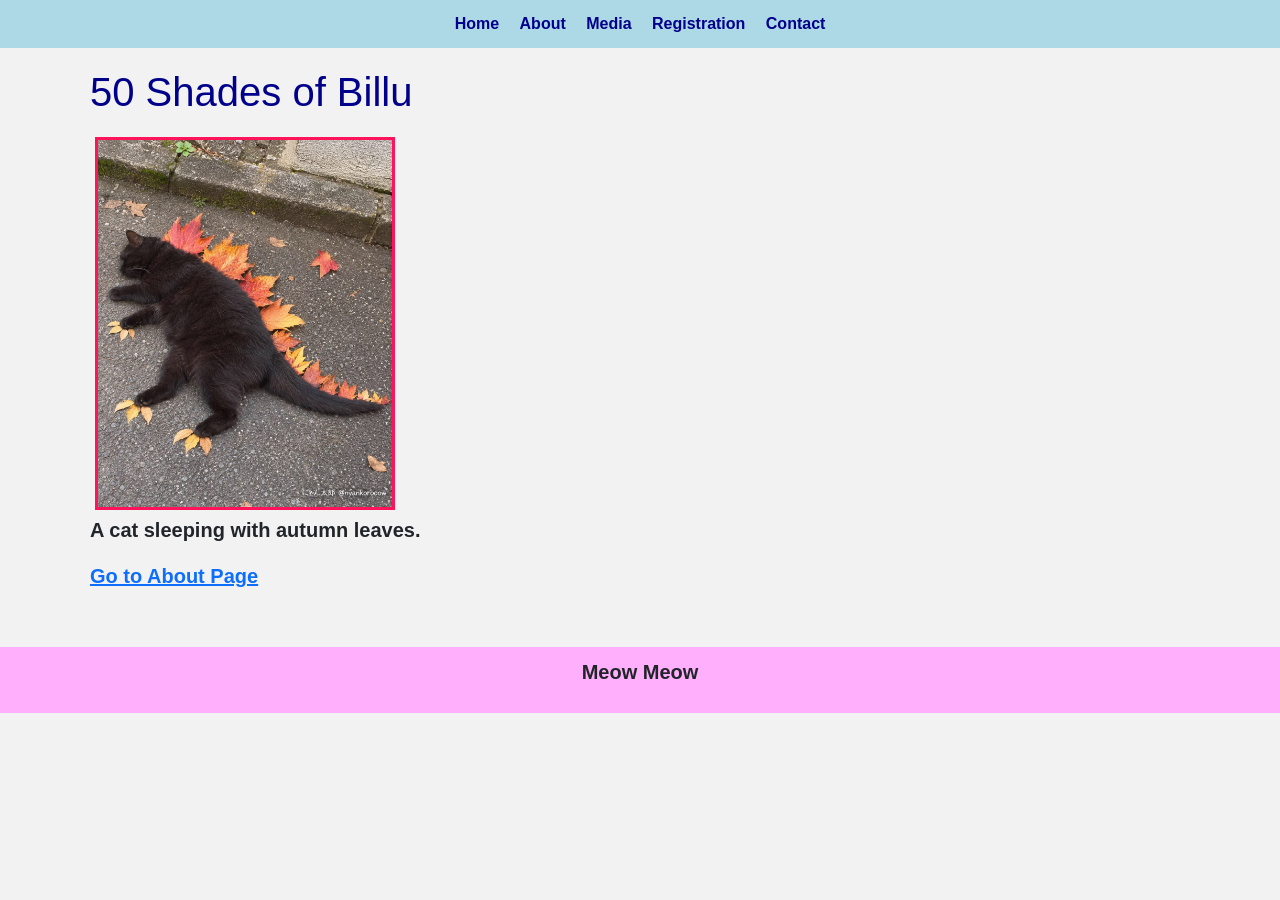
<file: index.html>
<!DOCTYPE html>
<html lang="en">
<head>
<meta charset="UTF-8">
<meta name="viewport" content="width=device-width, initial-scale=1">
<title>Home</title>
<link href="https://cdn.jsdelivr.net/npm/bootstrap@5.3.3/dist/css/bootstrap.min.css" rel="stylesheet">
<link rel="stylesheet" href="style.css">
</head>
<body>
<nav>
<a href="index.html">Home</a> 
<a href="about.html">About</a> 
<a href="media.html">Media</a> 
<a href="register.html">Registration</a> 
<a href="contact.html">Contact</a>
</nav>
<div class="container">
<h1>50 Shades of Billu</h1>
<p></p>
<img src="images/leaf-cat.jpg" class="img-fluid pic" width="300" alt="Black cat sleeping with autumn leaves">
<p>A cat sleeping with autumn leaves.</p>
<p><a href="about.html">Go to About Page</a></p>
</div>
<footer>
<p>Meow Meow</p>
</footer>
</body>
</html>
</file>
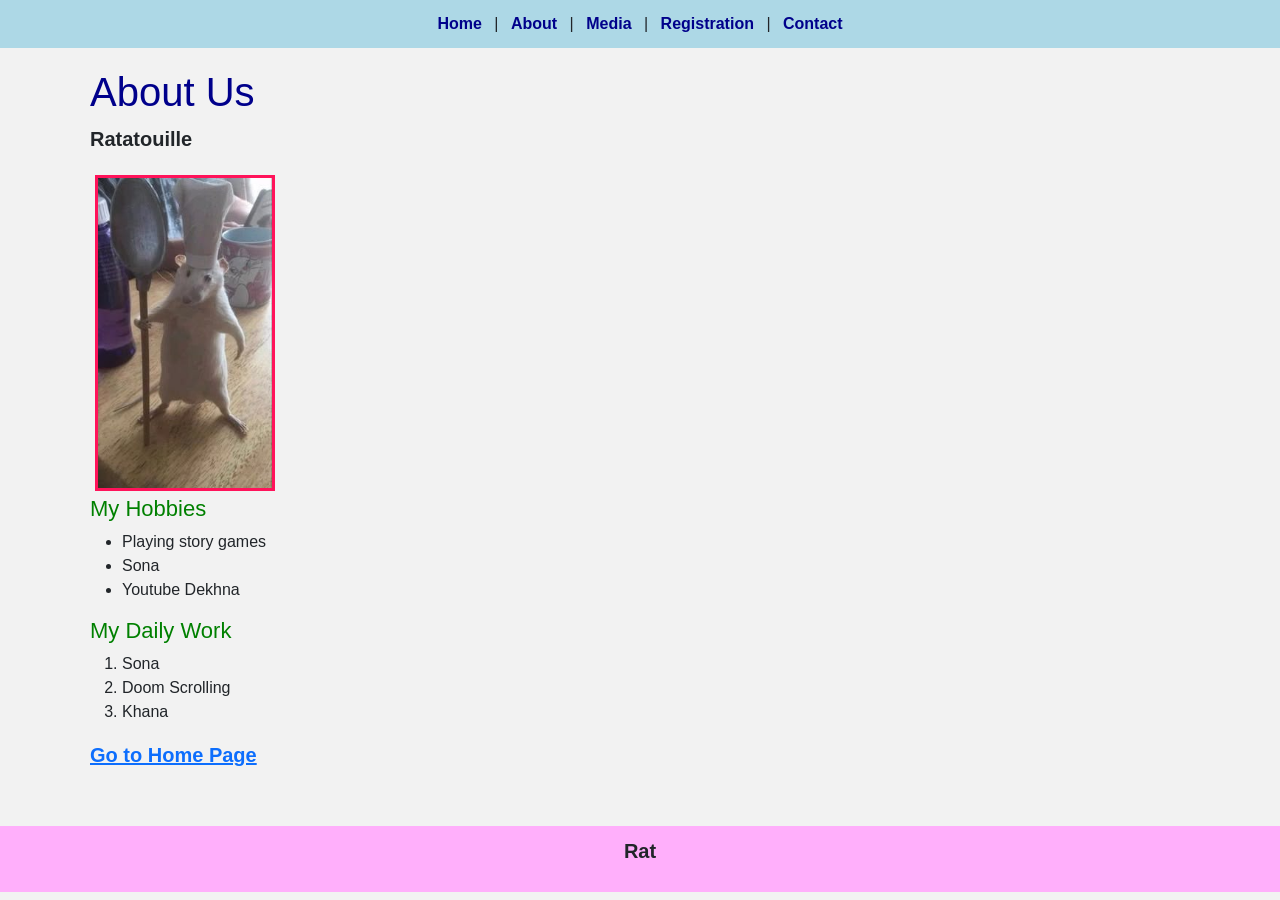
<file: about.html>
<!DOCTYPE html>
<html lang="en">
<head>
<meta charset="UTF-8">
<meta name="viewport" content="width=device-width, initial-scale=1">
<title>About</title>
<link href="https://cdn.jsdelivr.net/npm/bootstrap@5.3.3/dist/css/bootstrap.min.css" rel="stylesheet">
<link rel="stylesheet" href="style.css">
</head>
<body>
<nav>
<a href="index.html">Home</a> |
<a href="about.html">About</a> |
<a href="media.html">Media</a> |
<a href="register.html">Registration</a> |
<a href="contact.html">Contact</a>
</nav>
<div class="container">
<h1>About Us</h1>
<p>Ratatouille</p>
<img src="images/chef-rat.jpg" class="pic" width="180" alt="Rat dressed as a chef">
<h2>My Hobbies</h2>
<ul>
<li>Playing story games</li>
<li>Sona </li>
<li>Youtube Dekhna</li>
</ul>
<h2>My Daily Work</h2>
<ol>
<li>Sona</li>
<li>Doom Scrolling</li>
<li>Khana</li>
</ol>
<p><a href="index.html">Go to Home Page</a></p>
</div>
<footer>
<p>Rat</p>
</footer>
</body>
</html>
</file>
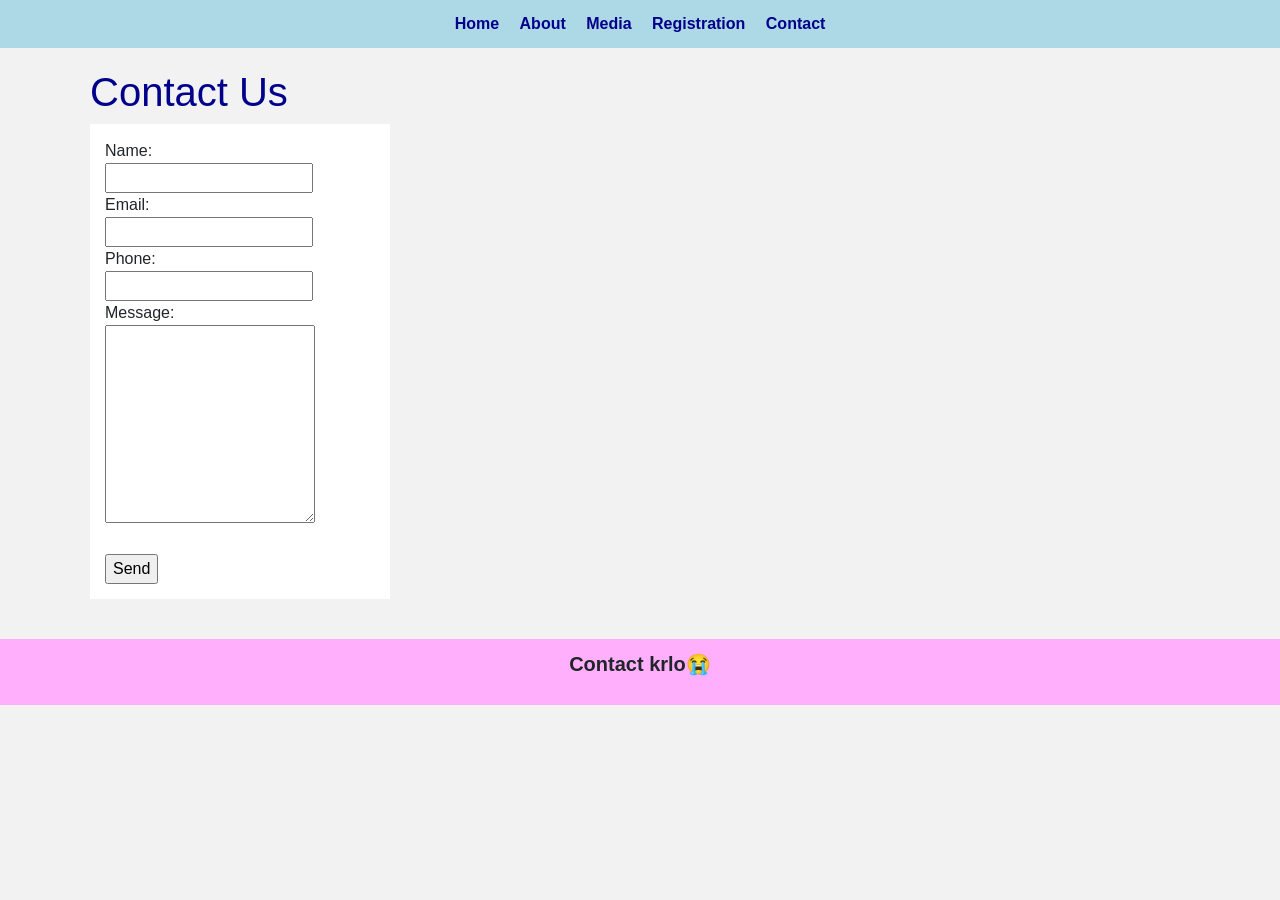
<file: contact.html>
<!DOCTYPE html>
<html lang="en">
<head>
<meta charset="UTF-8">
<meta name="viewport" content="width=device-width, initial-scale=1">
<title>Contact</title>
<link href="https://cdn.jsdelivr.net/npm/bootstrap@5.3.3/dist/css/bootstrap.min.css" rel="stylesheet">
<link rel="stylesheet" href="style.css">
</head>
<body>
<nav>
<a href="index.html">Home</a> 
<a href="about.html">About</a> 
<a href="media.html">Media</a> 
<a href="register.html">Registration</a>
<a href="contact.html">Contact</a>
</nav>
<div class="container">
<h1>Contact Us</h1>
<form>
Name:<br><input type="text" required><br>
Email:<br><input type="email" required><br>
Phone:<br><input type="tel" required><br>
Message:<br><textarea rows="8" required></textarea><br><br>
<input type="submit" value="Send">
</form>
</div>
<footer>
<p>Contact krlo😭</p>
</footer>
</body>
</html>
</file>
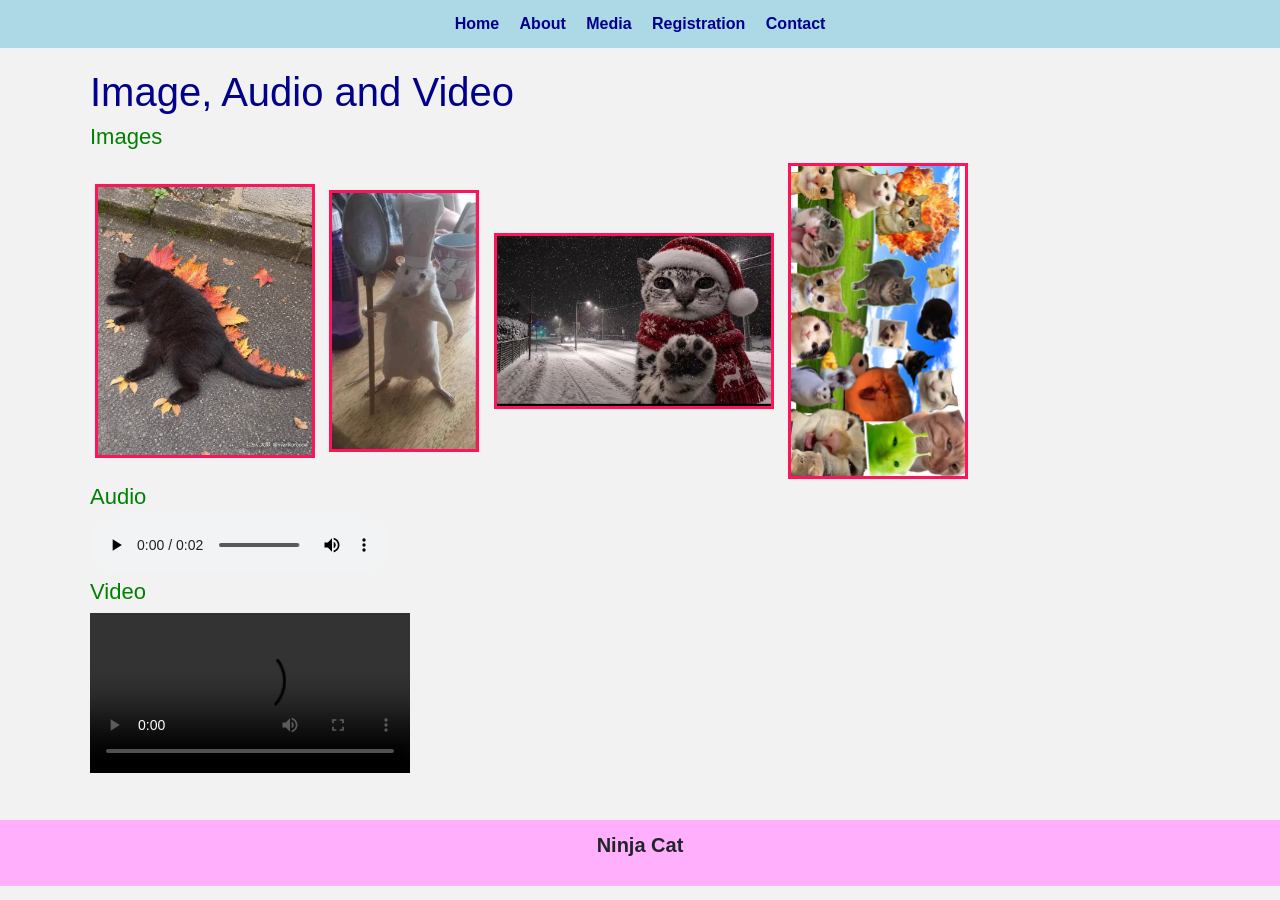
<file: media.html>
<!DOCTYPE html>
<html lang="en">
<head>
<meta charset="UTF-8">
<meta name="viewport" content="width=device-width, initial-scale=1">
<title>Media</title>
<link href="https://cdn.jsdelivr.net/npm/bootstrap@5.3.3/dist/css/bootstrap.min.css" rel="stylesheet">
<link rel="stylesheet" href="style.css">
</head>
<body>
<nav>
<a href="index.html">Home</a> 
<a href="about.html">About</a> 
<a href="media.html">Media</a> 
<a href="register.html">Registration</a> 
<a href="contact.html">Contact</a>
</nav>
<div class="container">
<h1>Image, Audio and Video</h1>
<h2>Images</h2>
<img src="images/leaf-cat.jpg" class="pic" width="220" alt="Cat with leaves">
<img src="images/chef-rat.jpg" class="pic" width="150" alt="Chef rat">
<img src="images/santa-cat.jpg" class="pic" width="280" alt="Cat in Santa hat">
<img src="images/cat-collage.jpg" class="pic" width="180" alt="Cat collage">
<h2>Audio</h2>
<audio controls>
<source src="rizzbot-laugh.mp3" type="audio/mpeg">
</audio>
<h2>Video</h2>
<video width="320" controls>
<source src="video/myvideo.mp4" type="video/mp4">
</video>
</div>
<footer>
<p>Ninja Cat</p>
</footer>
</body>
</html>
</file>
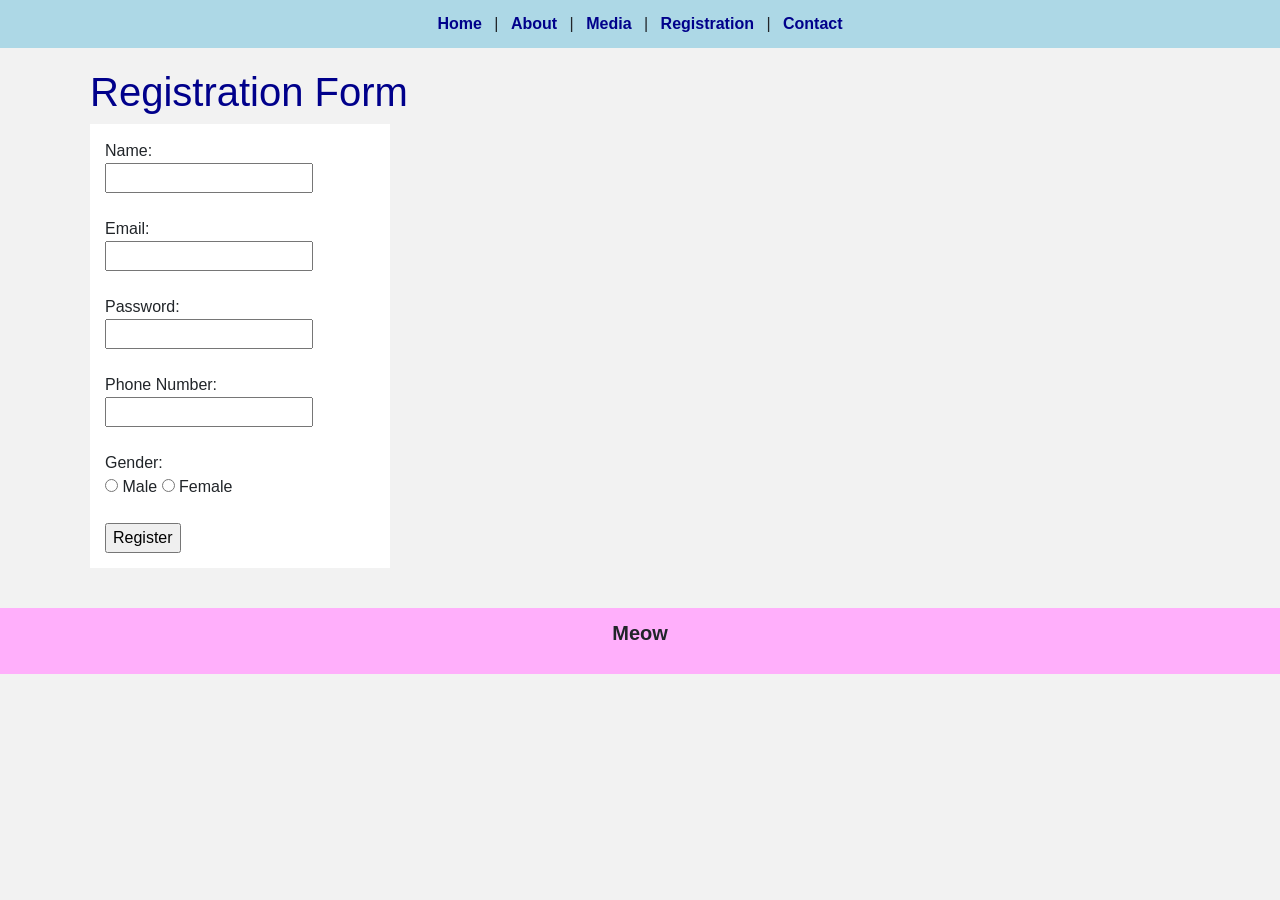
<file: register.html>
<!DOCTYPE html>
<html lang="en">
<head>
<meta charset="UTF-8">
<meta name="viewport" content="width=device-width, initial-scale=1">
<title>Registration</title>
<link href="https://cdn.jsdelivr.net/npm/bootstrap@5.3.3/dist/css/bootstrap.min.css" rel="stylesheet">
<link rel="stylesheet" href="style.css">
</head>
<body>
<nav>
<a href="index.html">Home</a> |
<a href="about.html">About</a> |
<a href="media.html">Media</a> |
<a href="register.html">Registration</a> |
<a href="contact.html">Contact</a>
</nav>
<div class="container">
<h1>Registration Form</h1>
<form>
Name:<br><input type="text" required><br><br>
Email:<br><input type="email" required><br><br>
Password:<br><input type="password" minlength="6" required><br><br>
Phone Number:<br><input type="tel" pattern="[0-9]{10}" required><br><br>
Gender:<br>
<input type="radio" name="gender" required> Male
<input type="radio" name="gender"> Female<br><br>
<input type="submit" value="Register">
</form>
</div>
<footer>
<p>Meow</p>
</footer>
</body>
</html>
</file>
<file: style.css>
body {
    font-family: Arial, sans-serif;
    background-color: #f2f2f2;
    margin: 0;
}
nav {
    background-color: lightblue;
    padding: 12px;
    text-align: center;
}
nav a {
    margin: 8px;
    text-decoration: none;
    color: darkblue;
    font-weight: bold;
}
nav a:hover {
    color: red;
}
.container {
    padding: 20px;
}
h1 {
    color: darkblue;
}
h2 {
    color: green;
    font-size: 22px;
}
.pic {
    border: 3px solid rgb(255, 19, 90);
    margin: 5px;
}
table {
    background-color: white;
}
form {
    background-color: white;
    padding: 15px;
    width: 300px;
    max-width: 100%;
}
footer {
    background-color: rgb(255, 175, 251);
    text-align: center;
    padding: 10px;
    margin-top: 20px; 
}
p {
    font-size: 20px;
    font-weight: bold;
}
</file>
